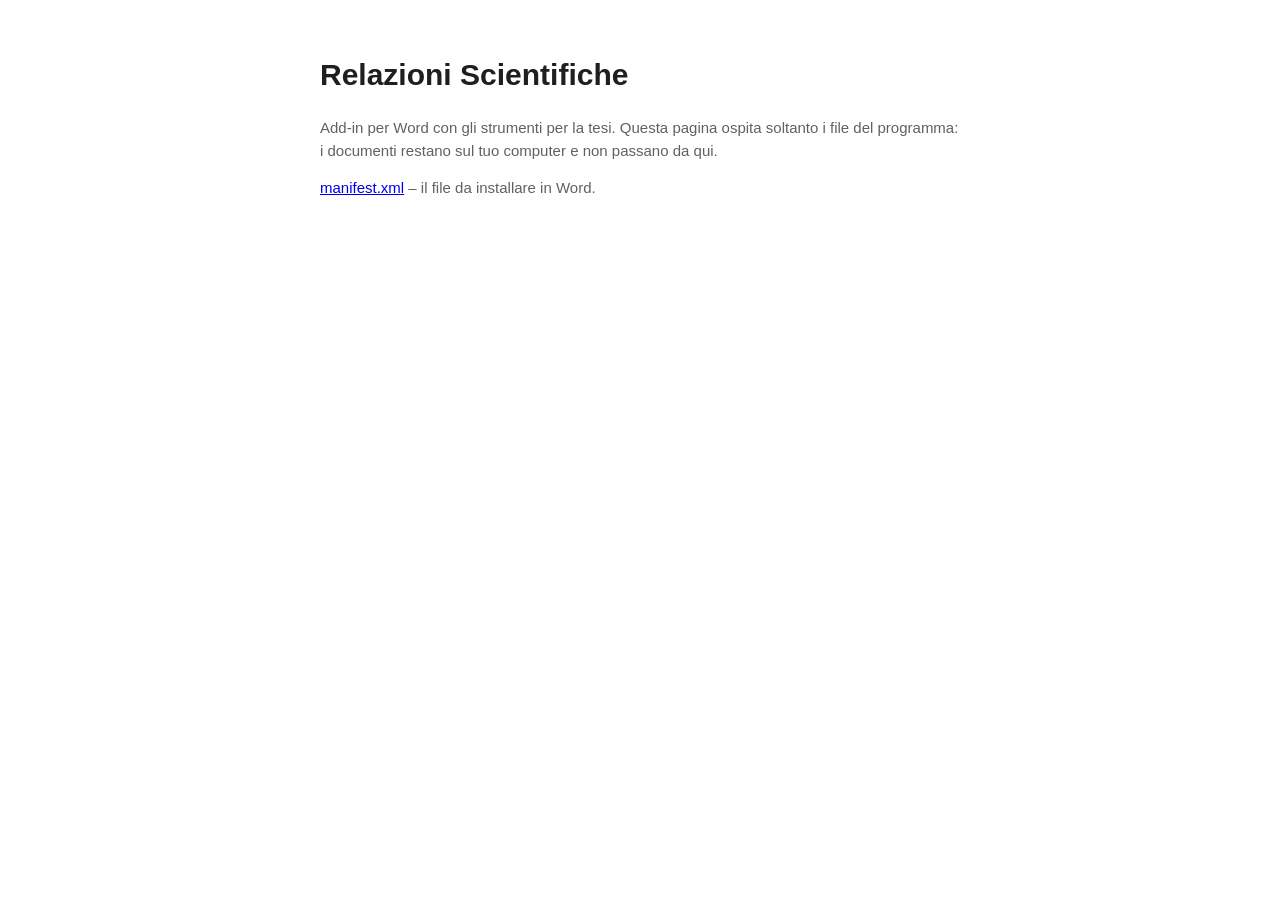
<file: index.html>
<!doctype html>
<html lang="it">
<head>
  <meta charset="utf-8">
  <meta name="viewport" content="width=device-width, initial-scale=1">
  <title>Relazioni Scientifiche</title>
  <style>
    :root { --sfondo:#fff; --testo:#1f1f1f; --tenue:#616161; }
    @media (prefers-color-scheme: dark) { :root { --sfondo:#1f1f1f; --testo:#f0f0f0; --tenue:#adadad; } }
    body { margin:0; padding:32px 16px; font:15px/1.5 "Segoe UI",-apple-system,sans-serif; background:var(--sfondo); color:var(--testo); }
    main { max-width:640px; margin:auto; }
    p { color:var(--tenue); }
  </style>
</head>
<body>
  <main>
    <h1>Relazioni Scientifiche</h1>
    <p>Add-in per Word con gli strumenti per la tesi. Questa pagina ospita soltanto i file del programma:
      i documenti restano sul tuo computer e non passano da qui.</p>
    <p><a href="manifest.xml">manifest.xml</a> – il file da installare in Word.</p>
  </main>
</body>
</html>
</file>
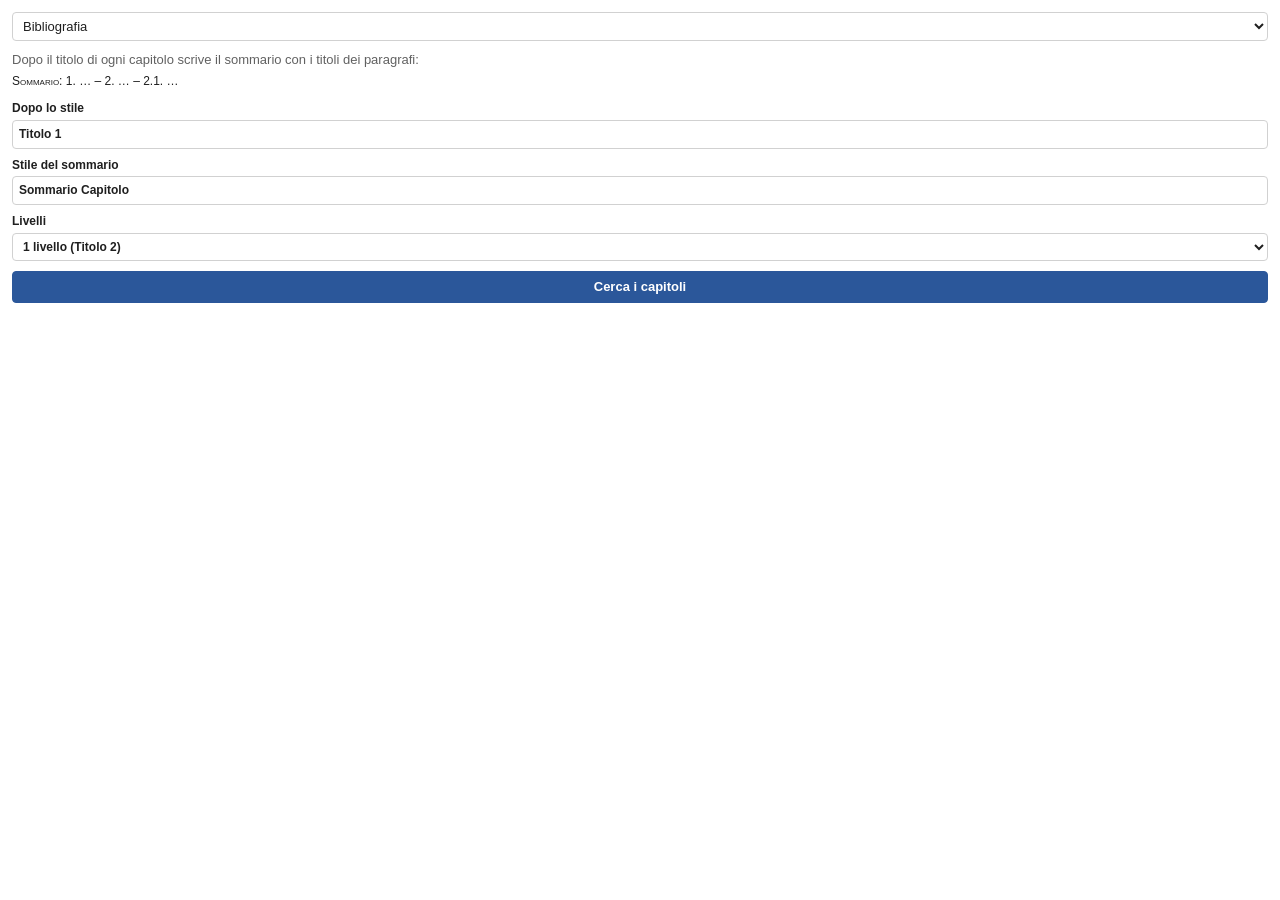
<file: taskpane.html>
<!doctype html>
<html lang="it">
<head>
  <meta charset="utf-8">
  <meta name="viewport" content="width=device-width, initial-scale=1">
  <title>Relazioni Scientifiche</title>
  <script src="https://appsforoffice.microsoft.com/lib/1/hosted/office.js"></script>
  <link rel="stylesheet" href="taskpane.css">
</head>
<body>
  <header>
    <label for="pannello" class="nascosto">Strumento</label>
    <select id="pannello">
      <optgroup label="Relazioni Scientifiche">
      <option value="bibliografia">Bibliografia</option>
      <option value="giurisprudenza">Giurisprudenza</option>
      <option value="abbreviazioni">Abbreviazioni</option>
      <option value="citazioni">Citazioni nelle note</option>
      <option value="sommari">Sommari dei capitoli</option>
      <option value="impaginazione">Impaginazione</option>
      </optgroup>
      <optgroup label="Relazioni Tecniche">
        <option value="foto">Foto</option>
      </optgroup>
      <optgroup label="Numeri in lettere">
        <option value="numeri">Numeri in lettere</option>
      </optgroup>
    </select>
  </header>

  <main>
    <!-- ===== Sommari dei capitoli ===== -->
    <section id="sommari" class="pannello">
      <p class="spiega">Dopo il titolo di ogni capitolo scrive il sommario con i titoli dei paragrafi:
        <span class="esempio"><span class="mc">Sommario:</span> 1. … – 2. … – 2.1. …</span></p>

      <div class="campi">
        <label>Dopo lo stile
          <input id="stileTitolo" type="text" value="Titolo 1" title="Stile del titolo del capitolo. Vuota: lo stile del paragrafo dove si trova il cursore.">
        </label>
        <label>Stile del sommario
          <input id="stileSommario" type="text" value="Sommario Capitolo" title="Se non esiste si crea: corpo 10, interlinea singola, giustificato.">
        </label>
        <label>Livelli
          <select id="profondita" title="Quanti livelli di titoli entrano nel sommario">
            <option value="1">1 livello (Titolo 2)</option>
            <option value="2">2 livelli (anche Titolo 3)</option>
            <option value="0">Tutti i livelli</option>
          </select>
        </label>
      </div>

      <button id="analizza" class="primario">Cerca i capitoli</button>

      <div id="risultati" hidden>
        <div class="barra">
          <button id="tutte" class="piccolo">Tutte</button>
          <button id="nessuna" class="piccolo">Nessuna</button>
          <label class="filtro"><input id="soloDaFare" type="checkbox" checked> Solo da creare o aggiornare</label>
        </div>
        <ul id="elenco" class="elenco"></ul>
        <button id="scrivi" class="primario">Crea o aggiorna i sommari spuntati</button>
      </div>
    </section>

    <!-- ===== Bibliografia ===== -->
    <section id="bibliografia" class="pannello" hidden>
      <p class="spiega">Sulle voci con lo stile indicato: ordine alfabetico per cognome, Editore, Città,
        iniziale puntata del nome, titoli e riviste in <em>corsivo</em>, autori e curatori in <span class="mc">maiuscoletto</span>.</p>

      <div class="campi">
        <label>Stile delle voci
          <input id="stileVoci" type="text" value="Biblio">
        </label>
      </div>

      <button id="sistemaBib" class="primario">Sistema bibliografia</button>

      <details class="passaggi">
        <summary>Passaggi singoli</summary>
        <div class="colonna">
          <button id="campiBib">1. Editore, Città e iniziali</button>
          <button id="ordinaBib">2. Ordina per autore</button>
          <button id="corsiviBib">3. Corsivi e maiuscoletto</button>
          <button id="nomiBib">4. Nomi degli autori (iniziali, «e»)</button>
        </div>
      </details>

      <details class="passaggi">
        <summary>Elenco delle iniziali</summary>
        <p class="spiega">Una riga per autore: <code>Cognome = F.</code>; <code>Cognome = F. ?</code> se è da verificare;
          <code>Cognome | inizio del titolo = L.</code> per autori diversi con lo stesso cognome. Vale per "Nomi degli autori"
          qui e per "Autori nelle note".</p>
        <textarea id="elencoIniziali" rows="10" spellcheck="false" wrap="off"></textarea>
        <div class="due">
          <button id="salvaIniziali">Salva l'elenco</button>
          <button id="ripristinaIniziali">Elenco predefinito</button>
        </div>
      </details>

      <div class="due">
        <button id="estraiBib">Estrai campi</button>
        <button id="daNoteBib">Aggiungi dalle note</button>
      </div>

      <div id="risultatiBib" hidden>
        <div class="barra">
          <span id="titoloBib" class="etichetta"></span>
          <button id="tutteBib" class="piccolo">Tutte</button>
          <button id="nessunaBib" class="piccolo">Nessuna</button>
          <label class="filtro" id="filtroBibLabel"><input id="soloDubbieBib" type="checkbox" checked> Solo da controllare</label>
          <button id="copiaBib" class="piccolo">Copia per Excel</button>
        </div>
        <ul id="elencoBib" class="elenco"></ul>
        <button id="aggiungiBib" class="primario">Aggiungi le voci spuntate</button>
        <button id="applicaNomiBib" class="primario">Correggi le voci spuntate</button>
      </div>
    </section>

    <!-- ===== Giurisprudenza ===== -->
    <section id="giurisprudenza" class="pannello" hidden>
      <p class="spiega">Sulle decisioni con lo stile indicato: organi e sezioni come nella tabella delle abbreviazioni
        (Cass. pen., Sez. VI, Sez. Un., Cons. Stato), date con il mese per esteso, riviste in formula breve e in
        <em>corsivo</em>, ordine per data (o per organo e data).</p>

      <div class="campi">
        <label>Stile delle decisioni
          <input id="stileGiur" type="text" value="Giurisprudenza">
        </label>
        <label>Ordine
          <select id="ordineGiur" title="Per data: elenco ordinato cronologicamente, come chiedono le istruzioni">
            <option value="data">Per data</option>
            <option value="organo">Per organo e data</option>
          </select>
        </label>
      </div>

      <button id="sistemaGiur" class="primario">Sistema giurisprudenza</button>

      <details class="passaggi">
        <summary>Passaggi singoli</summary>
        <div class="colonna">
          <button id="normalizzaGiur">Normalizza (abbreviazioni, date, riviste)</button>
          <button id="ordinaGiur">Ordina</button>
          <button id="corsiviGiur">Corsivi delle riviste</button>
        </div>
      </details>

      <div class="due">
        <button id="controllaGiur">Controlla voci</button>
        <button id="estraiGiur">Estrai campi</button>
      </div>

      <div id="risultatiGiur" class="risultati" hidden>
        <div class="barra">
          <span id="titoloGiur" class="etichetta"></span>
          <label class="filtro"><input id="soloDubbieGiur" type="checkbox" checked> Solo da controllare</label>
          <button id="copiaGiur" class="piccolo">Copia per Excel</button>
        </div>
        <ul id="elencoGiur" class="elenco"></ul>
      </div>
    </section>

    <!-- ===== Abbreviazioni ===== -->
    <section id="abbreviazioni" class="pannello" hidden>
      <p class="spiega">Forme diverse dalla tabella delle abbreviazioni (Cass. Pen., Cons. St., sez., co. 2, l. n.,
        c. p., cit.., cod. pen.…). Non tocca corsivi, titoli di opere citate e virgolettato («…», “…”, "…").</p>

      <div class="campi">
        <label>Dove
          <select id="ambitoAbbr">
            <option value="documento">Intero documento (testo e note)</option>
            <option value="selezione">Testo selezionato (con le sue note)</option>
            <option value="stile">Paragrafi con lo stile di quello selezionato</option>
          </select>
        </label>
      </div>

      <div class="due">
        <button id="controllaAbbr" class="primario">Controlla</button>
        <button id="correggiAbbr">Correggi le sicure</button>
      </div>

      <div id="risultatiAbbr" class="risultati" hidden>
        <div class="barra">
          <button id="tutteAbbr" class="piccolo">Tutte</button>
          <button id="nessunaAbbr" class="piccolo">Nessuna</button>
          <label class="filtro"><input id="soloDubbieAbbr" type="checkbox"> Solo da decidere</label>
        </div>
        <ul id="elencoAbbr" class="elenco"></ul>
        <button id="correggiScelteAbbr" class="primario">Correggi le voci spuntate</button>
      </div>
    </section>

    <!-- ===== Citazioni nelle note ===== -->
    <section id="citazioni" class="pannello" hidden>
      <p class="spiega">Autori e curatori in <span class="mc">maiuscoletto</span>; titoli, riviste e volumi in
        <em>corsivo</em>; <em>ivi</em>, <em>ibidem</em>, <em>cit.</em> e <em>op. cit.</em> in corsivo.
        Le opere si riconoscono dalla bibliografia; il testo non cambia e il virgolettato non si tocca.</p>

      <div class="campi">
        <label>Stile della bibliografia
          <input id="stileBiblio" type="text" value="Biblio">
        </label>
        <label>Dove
          <select id="ambitoCit">
            <option value="tutte">Tutte le note</option>
            <option value="selezione">Note richiamate nel testo selezionato</option>
          </select>
        </label>
      </div>
      <label class="spunta"><input id="citCorsivo" type="checkbox" checked> cit. e op. cit. in corsivo (senza spunta: in tondo)</label>

      <div class="due">
        <button id="controllaCit" class="primario">Controlla</button>
        <button id="formattaCit">Formatta tutto</button>
      </div>
      <div class="colonna">
        <button id="autoriCit">Autori nelle note (iniziali, «e»)</button>
      </div>

      <div id="risultatiCit" hidden>
        <div class="barra">
          <button id="tutteCit" class="piccolo">Tutte</button>
          <button id="nessunaCit" class="piccolo">Nessuna</button>
        </div>
        <ul id="elencoCit" class="elenco"></ul>
        <button id="formattaScelteCit" class="primario">Formatta le parti spuntate</button>
        <button id="applicaAutoriCit" class="primario" hidden>Correggi le voci spuntate</button>
      </div>
    </section>

    <!-- ===== Impaginazione ===== -->
    <section id="impaginazione" class="pannello" hidden>
      <p class="spiega">Come chiedono le istruzioni: foglio A4; margini 4 cm (superiore), 3,5 (inferiore), 3,5 (sinistro),
        3 (destro); testo in Times New Roman o Garamond 12 (o 14), interlinea 1,5, rientro 1 cm;
        note 10 (o 11), interlinea singola. Titoli, tabelle, sommari, bibliografia e paragrafi centrati non si controllano.</p>

      <button id="controllaImp" class="primario">Controlla l'impaginazione</button>

      <div id="risultatiImp" hidden>
        <div class="barra">
          <button id="tutteImp" class="piccolo">Tutte</button>
          <button id="nessunaImp" class="piccolo">Nessuna</button>
        </div>
        <ul id="elencoImp" class="elenco"></ul>
        <button id="correggiImp" class="primario">Correggi le voci spuntate</button>
      </div>
    </section>

    <!-- ===== Foto (Relazioni Tecniche) ===== -->
    <section id="foto" class="pannello" hidden>
      <p class="spiega">Tabelle di foto con didascalia "Foto N – nome del file", numerate in tutto il documento.</p>

      <h2>Inserisci foto</h2>
      <label class="file">Foto da inserire
        <input id="fileFoto" type="file" accept="image/*,.tif,.tiff" multiple>
      </label>
      <label class="spunta"><input id="riduciFoto" type="checkbox" checked> Riduci le foto (lato lungo 1600 px): documento più leggero</label>
      <div class="quattro">
        <button id="ins1">1 per riga</button>
        <button id="ins2">2 per riga</button>
        <button id="ins3">3 per riga</button>
        <button id="ins4">4 per riga</button>
      </div>
      <button id="aggiungiFoto">Aggiungi alla tabella sotto il cursore</button>

      <h2>Tabella sotto il cursore</h2>
      <div class="quattro">
        <button id="lay1">1 per riga</button>
        <button id="lay2">2 per riga</button>
        <button id="lay3">3 per riga</button>
        <button id="lay4">4 per riga</button>
      </div>
      <div class="due">
        <button id="indietro">◀ Sposta indietro</button>
        <button id="avanti">Sposta avanti ▶</button>
      </div>
      <div class="due">
        <button id="riorganizza">Riorganizza</button>
        <button id="rinumera">Rinumera foto</button>
      </div>

      <h2>Documento</h2>
      <div class="colonna">
        <button id="capitolo">Crea capitolo foto</button>
        <button id="comprimi">Comprimi le immagini</button>
        <button id="esportaPdf">Esporta in PDF</button>
      </div>
      <a id="scaricaPdf" class="scarica" hidden>Scarica il PDF</a>
    </section>

    <!-- ===== Numeri in lettere (Relazioni Tecniche) ===== -->
    <section id="numeri" class="pannello" hidden>
      <p class="spiega">Metti il cursore su un importo (o selezionalo): diventa "1.234,50" seguito dalla forma
        in lettere in <em>corsivo</em>. Rieseguendo il comando, la parte in lettere si sostituisce.</p>
      <div class="colonna">
        <button id="numEuro">Euro: (milleduecentotrentaquattro euro e cinquanta centesimi)</button>
        <button id="numFin">Finanziario: (milleduecentotrentaquattro/50)</button>
        <button id="numAmm">Amministrativo: (Euro milleduecentotrentaquattro/50)</button>
      </div>
    </section>

    <div id="messaggio" role="status" hidden></div>
  </main>

  <script type="module" src="src/app.js"></script>
</body>
</html>
</file>
<file: taskpane.css>
:root {
  --sfondo: #ffffff;
  --testo: #1f1f1f;
  --tenue: #616161;
  --bordo: #d1d1d1;
  --riga: #f5f5f5;
  --accento: #2b579a;          /* blu di Word */
  --accento-testo: #ffffff;
  --giallo: #fff4ce;
  --verde: #dff6dd;
  --errore: #fde7e9;
}

@media (prefers-color-scheme: dark) {
  :root {
    --sfondo: #1f1f1f;
    --testo: #f0f0f0;
    --tenue: #adadad;
    --bordo: #474747;
    --riga: #2a2a2a;
    --accento: #6a9de6;
    --accento-testo: #111111;
    --giallo: #433519;
    --verde: #1f3a1d;
    --errore: #4a1f24;
  }
}

* { box-sizing: border-box; }

body {
  margin: 0;
  padding: 12px;
  font: 13px/1.4 "Segoe UI", -apple-system, BlinkMacSystemFont, sans-serif;
  color: var(--testo);
  background: var(--sfondo);
}

header { margin-bottom: 10px; }
select, input[type=text] {
  width: 100%;
  padding: 5px 6px;
  border: 1px solid var(--bordo);
  border-radius: 4px;
  font: inherit;
  color: inherit;
  background: var(--sfondo);
}

.nascosto { position: absolute; left: -9999px; }
.spiega { margin: 0 0 10px; color: var(--tenue); }
.esempio { display: block; margin-top: 4px; color: var(--testo); font-size: 12px; }
.mc { font-variant: small-caps; }

.campi { display: grid; gap: 8px; margin-bottom: 10px; }
.campi label { display: grid; gap: 3px; font-weight: 600; font-size: 12px; }

button {
  font: inherit;
  padding: 6px 12px;
  border: 1px solid var(--bordo);
  border-radius: 4px;
  background: var(--sfondo);
  color: inherit;
  cursor: pointer;
}
button.primario { width: 100%; background: var(--accento); border-color: var(--accento); color: var(--accento-testo); font-weight: 600; }
button.piccolo { padding: 3px 8px; font-size: 12px; }
button:disabled { opacity: .55; cursor: default; }

#risultati, #risultatiCit, #risultatiBib, .risultati { margin-top: 14px; }
.passaggi { margin: 8px 0; }
.passaggi summary { cursor: pointer; color: var(--tenue); font-size: 12px; }
.colonna { display: grid; gap: 6px; margin-top: 6px; }
.etichetta { font-weight: 600; font-size: 12px; width: 100%; }
.due { margin-top: 6px; }
.barra { display: flex; flex-wrap: wrap; gap: 6px; align-items: center; margin-bottom: 8px; }
.filtro { font-size: 12px; margin-left: auto; }

.elenco { list-style: none; margin: 0 0 10px; padding: 0; border-top: 1px solid var(--bordo); }
.elenco li { border-bottom: 1px solid var(--bordo); padding: 7px 2px; }
.elenco li.daFare { background: var(--giallo); }
.elenco li.fatto { background: var(--verde); }
.elenco li.dubbio { background: var(--giallo); }
.due { display: grid; grid-template-columns: 1fr 1fr; gap: 6px; }
.due button { width: 100%; }
.testa { display: flex; gap: 8px; align-items: flex-start; }
.testa input { margin-top: 3px; }
.titolo { flex: 1; min-width: 0; }
.titolo strong { display: block; overflow-wrap: anywhere; }
.titolo small { color: var(--tenue); }
.azioni { display: flex; gap: 10px; margin: 4px 0 0 22px; }
.azioni a { color: var(--accento); cursor: pointer; font-size: 12px; text-decoration: underline; }
.anteprima { margin: 6px 0 0 22px; font-size: 12px; text-align: justify; overflow-wrap: anywhere; }
.anteprima .vecchio { color: var(--tenue); margin-top: 4px; }

#messaggio {
  margin-top: 12px;
  padding: 8px 10px;
  border-radius: 4px;
  background: var(--riga);
  white-space: pre-wrap;
}
#messaggio.errore { background: var(--errore); }
[hidden] { display: none !important; }

h2 { font-size: 12px; text-transform: uppercase; letter-spacing: .04em; color: var(--tenue); margin: 16px 0 6px; }
.tre { display: grid; grid-template-columns: 1fr 1fr 1fr; gap: 6px; margin: 6px 0; }
.quattro { display: grid; grid-template-columns: 1fr 1fr; gap: 6px; margin: 6px 0; }
.tre button, .quattro button, .colonna button { width: 100%; }
.file { display: grid; gap: 3px; font-weight: 600; font-size: 12px; }
.file input { font: inherit; font-weight: 400; }
.spunta { display: flex; gap: 6px; align-items: flex-start; font-size: 12px; margin: 6px 0; }
#aggiungiFoto { width: 100%; }
.scarica { display: block; margin-top: 8px; color: var(--accento); font-weight: 600; }
.colonna button { text-align: left; }

/* elenco delle iniziali */
textarea {
  width: 100%;
  box-sizing: border-box;
  font: 12px/1.4 Consolas, "Courier New", monospace;
  color: var(--testo);
  background: var(--sfondo);
  border: 1px solid var(--bordo);
  border-radius: 4px;
  padding: 6px;
  margin: 6px 0;
  resize: vertical;
}
code { font-size: 0.95em; }
</file>
